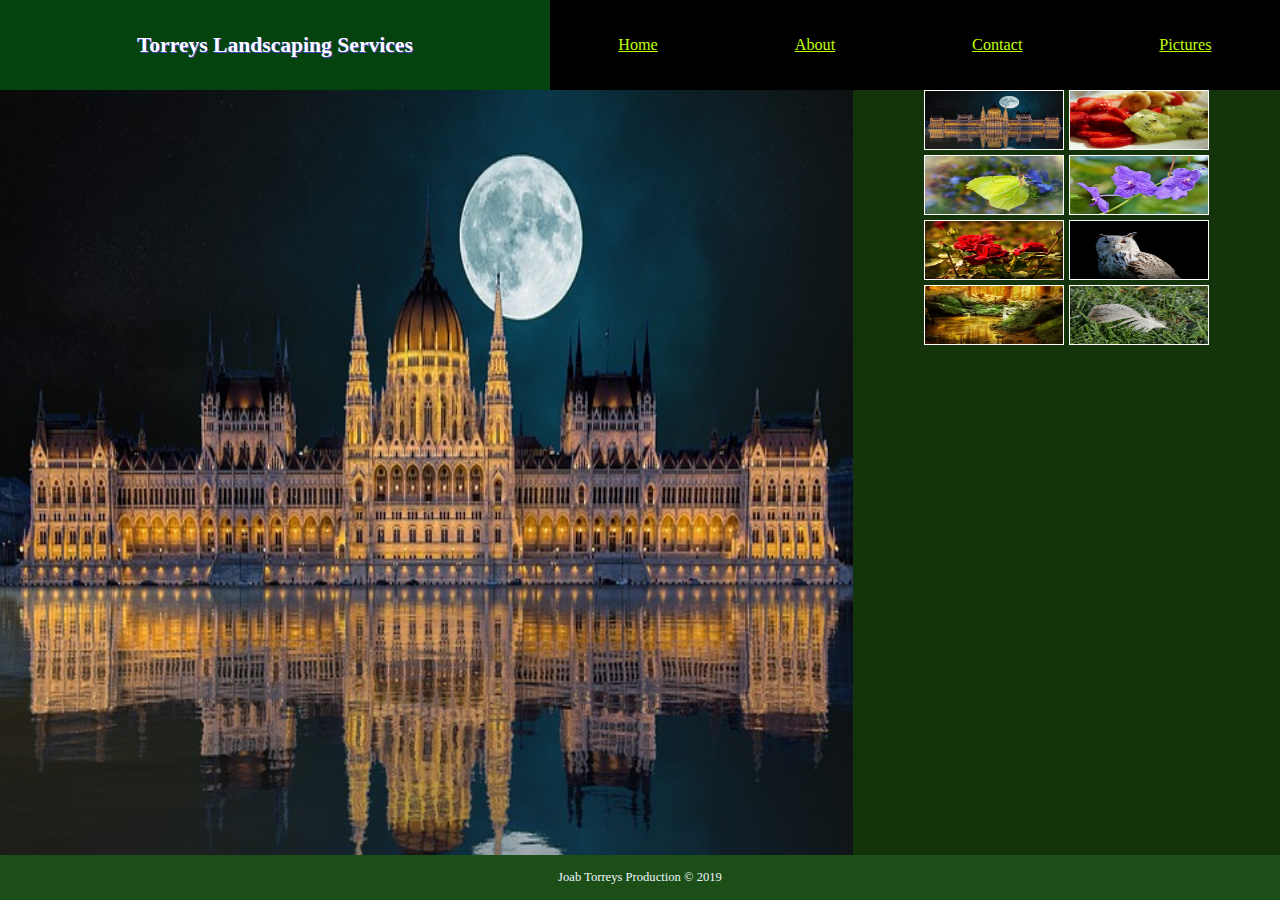
<file: pages/pictures.html>
<!DOCTYPE html>
<html lang="en">
  <head>
    <meta charset="UTF-8" />
    <meta name="viewport" content="width=device-width, initial-scale=1.0" />
    <meta http-equiv="X-UA-Compatible" content="ie=edge" />
    <title>landscaping</title>
    <link rel="stylesheet" href="../styles.css" />
    <link rel="stylesheet" href="innerstyle/pictures.css" />
  </head>
  <body>
    <!-- starting point -->
    <div id="container">
      <div class="header">
        
        <div class="headertitle"><h1>torreys landscaping services</h1></div>
        <div class="headerlinks">
          <a href="../index.html">home</a>
          <a href="about.html">about</a>
          <a href="contact.html">contact</a>
          <a href="pictures.html">pictures</a>
        </div>
      </div>
      <!-- section -->
      <div class="main">
     
        <div class="lightbox">
          <img class="pickedimg" src="../imagegallary/img1.jpg">
        </div>
        <div class="left">
          
<img class="img" src="../imagegallary/img1.jpg">
<img class="img" src="../imagegallary/img2.jpg">
<img class="img" src="../imagegallary/img3.jpg">
<img class="img" src="../imagegallary/img4.jpg">
<img class="img" src="../imagegallary/img5.jpg">
<img class="img" src="../imagegallary/img6.jpg">
<img class="img" src="../imagegallary/img7.jpg">
<img class="img" src="../imagegallary/img8.jpg">


        </div>
      </div>
      <!-- section -->
      <div class="footer">
        <div class="footertext">
          <p>joab torreys production &copy; 2019</p>
        </div>
      </div>
    </div>
    <!-- ending point -->
    <script src="innerscripts/pictures.js"></script>
  </body>
</html>
</file>
<file: pages/innerstyle/pictures.css>
.main {
  background-color: #1d231d;
  display: grid;
  grid-template-columns: repeat(6, 1fr);
  grid-template-areas:
    "middle middle middle middle middle middle"
    "start start start start start start";
}

.lightbox {
  background-color: blue;
  grid-area: middle;
  height: 30vh;
  margin-bottom: 5px;
}
.pickedimg {
  width: 100%;
  height: 100%;
}
.left {
  background-color: #13330b;
  grid-area: start;
  text-align: center;
  overflow: auto;
}
.img {
  width: 120px;
  height: 50px;
  border: 1px solid white;
}

/* media quries begin here */
@media screen and (min-width: 426px) {
  .main {
    background-color: #1d231d;
    display: grid;
    grid-template-columns: repeat(6, 1fr);
    grid-template-areas:
      "middle middle middle middle start start"
      "middle middle middle middle start start";
  }

  .lightbox {
    background-color: blue;
    grid-area: middle;
    height: 60vh;
  }

}
@media screen and (min-width: 1024px) {
  .main {
    background-color: #1d231d;
    display: grid;
    grid-template-columns: repeat(6, 1fr);
    grid-template-areas:
      "middle middle middle middle start start"
      "middle middle middle middle start start";
  }

  .lightbox {
    background-color: blue;
    grid-area: middle;
    height: 85vh;
  }
  .img {
    width: 140px;
    height: 60px;
    border: 1px solid white;
  }

}

@media screen and (min-width: 2560px) {

  .img {
    width: 300px;
    height: 150px;
    border: 1px solid white;
  }

}
</file>
<file: styles.css>
html{
  font-size: 15px;
}
* {
  margin: 0;
  border: 0;
  box-sizing: border-box;
}


/* end of reset */

/* this is the start */
#container {
  background-color: black;
  display: grid;
  grid-template-columns: repeat(6, 1fr);
  grid-template-rows: repeat(10, 10vh);
}

.header {
  grid-column: 1/7;
  grid-row: 1/4;
}

.headertitle {
  height: 20vh;
  background-color: #04420e;
  color: white;
  display: flex;
  justify-content: center;
  align-items: center;
  font-size: 0.6rem;
  text-transform: capitalize;
  text-shadow: 1px 1px #4947d0;
}

.headerlinks {
  height: 10vh;
  background-color: black;
  display: flex;
  justify-content: space-around;
  align-items: center;
}

.headerlinks a {
color: #c0ff00;
font-size: 0.9rem;
text-transform: capitalize;
font-family: cursive;
}


.main {
  grid-column: 1/7;
  grid-row: 4/10;
}

.homepageimg {
width: 100%;
height: 100%;
 object-fit: cover;
}

.footer {
  background-color: grey;
  grid-column: 1/7;
  grid-row: 10/11;
}

.footertext {
  height: 10vh;
  background-color: #1c4e18;
  color: aliceblue;
  display: flex;
  justify-content: center;
  align-items: center;
}

.footer p {
  text-transform: capitalize;
  font-size: 0.8rem;
}


/* tablet media quries */
@media screen and (min-width:426px) {

  html{
    font-size: 17px;
  }
}
/* desktop media quries */
@media screen and (min-width: 1024px) {

  html{
    font-size: 18px;
  }
  #container {
    display: grid;
    grid-template-columns: repeat(6, 1fr);
    grid-template-rows: repeat(20, 5vh);
  }
  
  .header {
    grid-column: 1/7;
    grid-row: 1/3;
    display: flex;
  }
  
   .headertitle {
     flex-grow: 1;
    height: 10vh;
    background-color: #04420e;
    color: white;
    justify-content: center;
    align-items: center;
    font-size: 0.6rem;
    text-transform: capitalize;
    text-shadow: 1px 1px #4947d0;
  }
  
  .headerlinks {
    flex-grow: 2;
    height: 10vh;
    background-color: black;
    display: flex;
    justify-content: space-around;
    align-items: center;
  }
  
  .headerlinks a {
  color: #c0ff00;
  font-size: 0.9rem;
  text-transform: capitalize;
  font-family: cursive;
  }
   
  
  .main {
    grid-column: 1/7;
    grid-row: 3/20;
  }
  
  .homepageimg {
    width: 100%;
    height: 100%;
    background-position: center;
    background-repeat: no-repeat;
    background-size: cover;
  }
  
  .footer {
    grid-column: 1/7;
    grid-row: 20/21;
    background-color: black;
  }
  
  .footertext {
    height: 5vh;
    background-color: #1c4e18;
    color: aliceblue;
    display: flex;
    justify-content: center;
    align-items: center;
  }
  
  .footer p {
    text-transform: capitalize;
    font-size: 0.7rem;

  }
  



}
/* 4k media quries */

@media screen and (min-width: 1441px) {

  html{
    font-size: 40px;
  }
}
</file>
